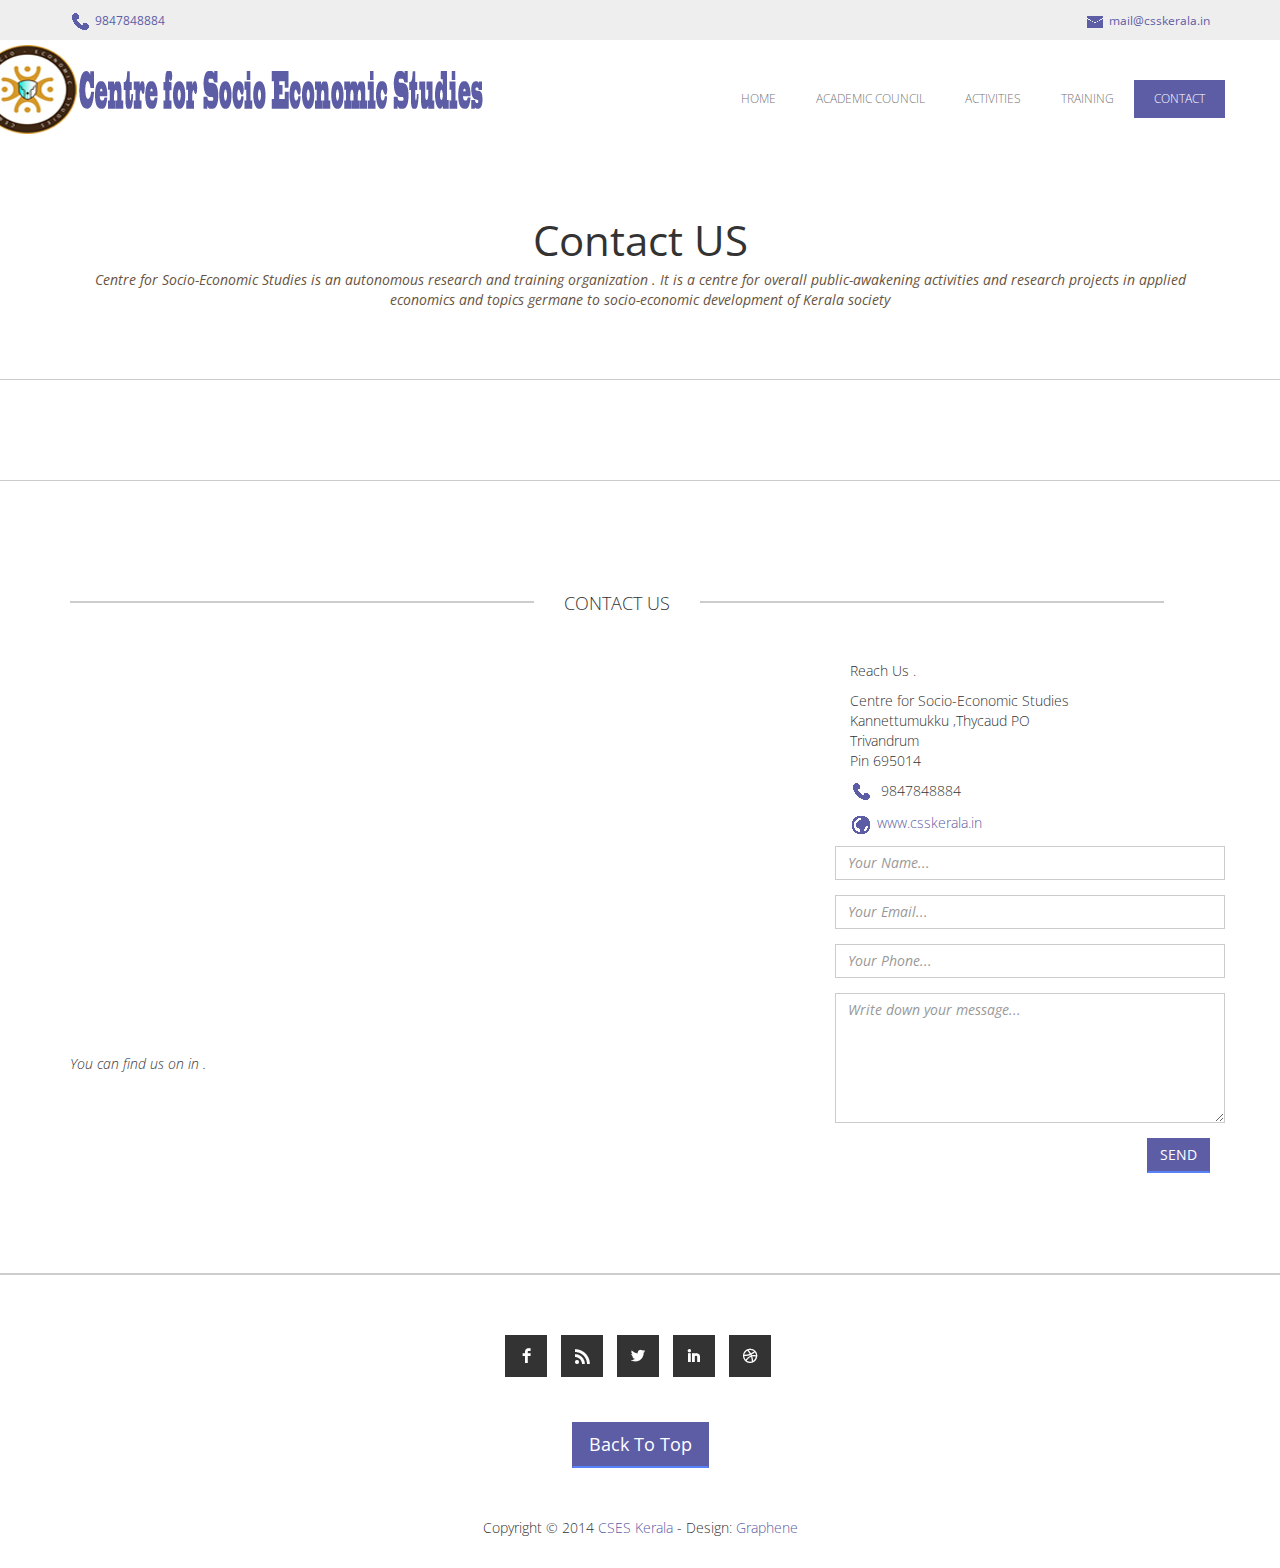
<file: contact.html>
<!DOCTYPE html>
<html lang="en">
    <head>
        <title>CSS Kerala | Contact Us</title>
       <meta name="keywords" content="research,training,organization,public-awakening activities,kerala,Economic,Social, socio economic" />
        <meta name="description" content="CSS Kerala an autonomous research and training organization.A centre for overall public-awakening activities and research projects." />


      <script>
       function mailsend()
       {
           var name = $("#name").val();
           var email = $("#email1").val();
           var phone = $("#number").val();
  		   var message  = $("#msg").val();
         if((name.length!=0)&&(email.length!=0)&&(phone.length!=0)&&(message.length!=0))   
        {
               $.ajax({
    			type: "POST",
				url:"contact.php",
				data: {name:name,email:email,number:phone,msg:message},
				success: function(data){
				$("#submit_button").html(data);
			
			},
	       });   
        }
        else{alert('Please fill up all fields');}
       }
     
     
     
      </script>


        <meta charset="UTF-8">
        <meta name="viewport" content="width=device-width, initial-scale=1.0">
        <!--<link rel="shortcut icon" href="PUT YOUR FAVICON HERE">-->
        
        <!-- Google Web Font Embed -->
        <link href='http://fonts.googleapis.com/css?family=Open+Sans:400,300,300italic,400italic,600,600italic,700,700italic,800,800italic' rel='stylesheet' type='text/css'>
        
        <!-- Bootstrap core CSS -->
        <link href="css/bootstrap.css" rel='stylesheet' type='text/css'>

        <!-- Custom styles for this template -->
        <link href="js/colorbox/colorbox.css"  rel='stylesheet' type='text/css'>
        <link href="css/templatemo_style.css"  rel='stylesheet' type='text/css'>

        <!-- HTML5 shim and Respond.js IE8 support of HTML5 elements and media queries -->
        <!--[if lt IE 9]>
          <script src="https://oss.maxcdn.com/libs/html5shiv/3.7.0/html5shiv.js"></script>
          <script src="https://oss.maxcdn.com/libs/respond.js/1.3.0/respond.min.js"></script>
        <![endif]-->
    </head>
    
    <body>

        <div class="templatemo-top-bar" id="templatemo-top">
            <div class="container">
                <div class="subheader">
                   <div id="phone" class="pull-left">
                            <img src="images/phone.png" alt="phone"/>
                         9847848884
                    </div>
                    <div id="email" class="pull-right">
                            <img src="images/email.png" alt="email"/>
                mail@csskerala.in
                    </div>
                </div>
            </div>
        </div>
        <div class="templatemo-top-menu">
            <div class="container">
                <!-- Static navbar -->
                <div class="navbar navbar-default" role="navigation">
                    <div class="container">
                        <div class="navbar-header">
                                <button type="button" class="navbar-toggle" data-toggle="collapse" data-target=".navbar-collapse">
                                <span class="sr-only">Toggle navigation</span>
                                <span class="icon-bar"></span>
                                <span class="icon-bar"></span>
                                <span class="icon-bar"></span>
                                </button>
                                <a href="#" class="navbar-brand"><img src="images/templatemo_logo.png" alt="Urbanic free HTML5 template" title="Urbanic HTML5 Template" /></a>
                        </div>
                        <div class="navbar-collapse collapse" id="templatemo-nav-bar">
                            <ul class="nav navbar-nav navbar-right" style="margin-top: 40px;">
                                <li><a href="index.html">HOME</a></li>
                                <li  ><a href="about.html">ACADEMIC COUNCIL</a></li>
                                <li><a href="activities.html">ACTIVITIES</a></li>
                                <li><a href="training.html">TRAINING</a></li>
                        
                                <li class="active"><a href="contact.html">CONTACT</a></li>
                            </ul>
                        </div><!--/.nav-collapse -->
                    </div><!--/.container-fluid -->
                </div><!--/.navbar -->
            </div> <!-- /container -->
        </div>
        
        <div>
            
        </div>

        <div class="templatemo-welcome" id="templatemo-welcome">
            <div class="container">
                <div class="templatemo-slogan text-center">
                    <span class="txt_darkgrey">Contact US </span><span class="txt_orange"></span>
                    <p class="txt_slogan"><i>Centre for Socio-Economic Studies is an autonomous research and training organization . It is a centre for overall public-awakening activities and research projects in applied economics and topics germane to socio-economic development of Kerala society</i></p>
                </div>	
            </div>
        </div>
      
          <div id="templatemo-contact">
            <div class="container">
                <div class="row">
                    <div class="templatemo-line-header head_contact">
                        <div class="text-center">
                            <hr class="team_hr team_hr_left hr_gray"/><span class="txt_darkgrey">CONTACT US</span>
                            <hr class="team_hr team_hr_right hr_gray"/>
                        </div>
                    </div>

                    <div class="col-md-8">
                        <div class="templatemo-contact-map" id="map-canvas"><iframe src="https://www.google.com/maps/embed?pb=!1m10!1m8!1m3!1d1973.0535105751735!2d76.95411058527412!3d8.488974456839578!3m2!1i1024!2i768!4f13.1!5e0!3m2!1sen!2sin!4v1418544587235" width="600" height="349" frameborder="1" style="border:0"></iframe> </div>  
                        <div class="clearfix"></div>
                        <i>You can find us on  <span class="txt_orange"></span> in .</i>
                    </div>
                    <div class="col-md-4 contact_right">
                        <p>Reach Us .</p>
                        <p>Centre for Socio-Economic Studies<br>Kannettumukku ,Thycaud PO <br>Trivandrum<br>Pin 695014 </p>
                        <p><img src="images/phone1.png"  alt="icon 2" /> 9847848884</p>
                        <p><img src="images/globe.png" alt="icon 3" /><a class="link_orange" href="#"><span class="txt_orange">www.csskerala.in</span></a></p>
                        <div class="form-horizontal" >
                            <div class="form-group">
                                <input type="text" id="name" name="name" class="form-control" placeholder="Your Name..." maxlength="40" />
                            </div>
                            <div class="form-group">
                                <input type="email" name="email" id="email1" class="form-control" placeholder="Your Email..." maxlength="40" />
                            </div>
                            <div class="form-group">
                                <input type="Number" id="number" name="number" class="form-control" placeholder="Your Phone..." maxlength="40" />
                            </div>
                            <div class="form-group">
                                <textarea  class="form-control" id="msg" name="message"  style="height: 130px;" placeholder="Write down your message..."></textarea>
                            </div>
                           <span id="submit_button"> <button type="submit" class="btn btn-orange pull-right" onclick=mailsend()>SEND</button></span>
                       
                            
                    </div>
                </div><!-- /.row -->
            </div><!-- /.container -->
        </div><!-- /#templatemo-contact -->

      

                  


     

     

        <div class="templatemo-footer" >
            <div class="container">
                <div class="row">
                    <div class="text-center">

                        <div class="footer_container">
                            <ul class="list-inline">
                                <li>
                                    <a href="https://www.facebook.com/csskerala">
                                        <span class="social-icon-fb"></span>
                                    </a>
                                </li>
                                <li>
                                    <a href="#">
                                        <span class="social-icon-rss"></span>
                                    </a>
                                </li>
                                <li>
                                    <a href="https://twitter.com/CssKerala">
                                        <span class="social-icon-twitter"></span>
                                    </a>
                                </li>
                                <li>
                                    <a href="#">
                                        <span class="social-icon-linkedin"></span>
                                    </a>
                                </li>
                                <li>
                                    <a href="#">
                                        <span class="social-icon-dribbble"></span>
                                    </a>
                                </li>
                            </ul>
                            <div class="height30"></div>
                            <a class="btn btn-lg btn-orange" href="#" role="button" id="btn-back-to-top">Back To Top</a>
                            <div class="height30"></div>
                        </div>
                        <div class="footer_bottom_content">
                        	Copyright © 2014 <a href="#">CSES Kerala</a> 
                        	- Design: <a href="http://www.graphenelive.in">Graphene</a>
                        </div>
                        
                    </div>
                </div>
            </div>
        </div>

        <script src="js/jquery.min.js" type="text/javascript"></script>
        <script src="js/bootstrap.min.js"  type="text/javascript"></script>
        <script src="js/stickUp.min.js"  type="text/javascript"></script>
        <script src="js/colorbox/jquery.colorbox-min.js"  type="text/javascript"></script>
       
<!-- Graphene | CSS Kerala -->
<!--  <script src="js/templatemo_script.js"  type="text/javascript"></script>
    Free HTML5 Templates
    http://www.templatemo.com
-->
    </body>
</html>
</file>
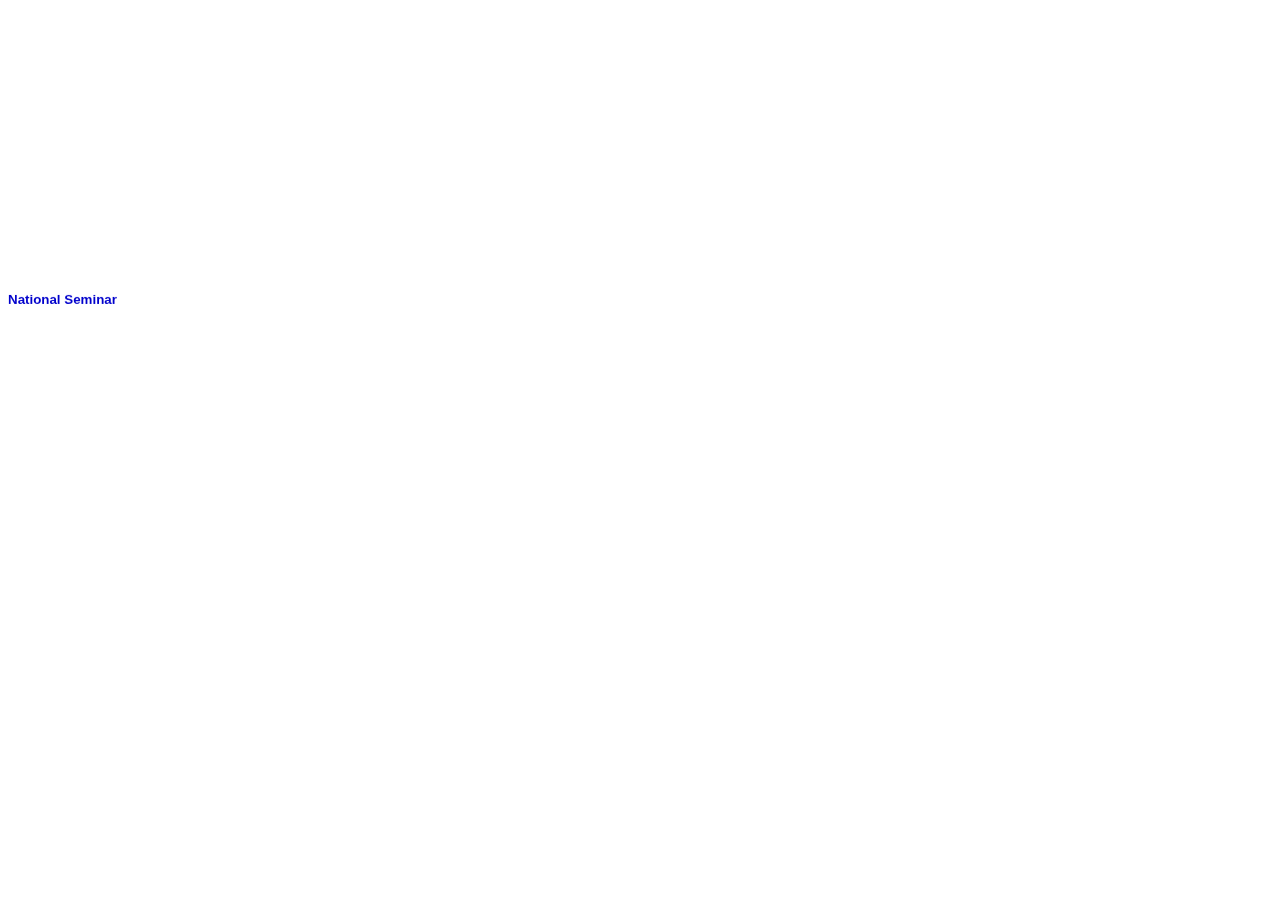
<file: news.html>
<html>
<head>
</head>
</body>

<marquee behavior="scroll" scrollamount="2" direction="up" height="300px" onmouseover="this.stop();" onmouseout="this.start();">
<div style="color: #000000; font-size: 10pt; font-family: Arial,Helvetica; background-color: inherit;">
<a href="" target="_top" class="bc_link" style="color: #0000CC; font-size: 10pt; text-decoration: none;">
<b><span style="color: #0000CC; font-size: 10pt;">
<span class="bc_title">National Seminar</span></span>
</b><br></a> &nbsp; <i>
<span class="bc_date">Sat, 20 Dec 2014 12:13:16 GMT</span>
</i><br>
<span class="bc_summary">
Centre for Socio-Economic Studies, Kerala proud to announce the National Seminar on Socio-Economic development of Kerala Society to be held on February2015.More details will be published soon . <span><br><br></div>
<div style="line-height: 1; margin: 0 0; height: 1px; overflow: hidden; border-top: 1px dotted #A0A0A0;"><br></div>

<div style="color: #000000; font-size: 10pt; font-family: Arial,Helvetica; background-color: inherit;">
<a href="" target="_top" class="bc_link" style="color: #0000CC; font-size: 10pt; text-decoration: none;">
<b><span style="color: #0000CC; font-size: 10pt;">
<span class="bc_title"> CSS Kerala on Facebook </span></span>
</b><br></a> &nbsp; <i>
<span class="bc_date">Sat, 20 Dec 2014 12:13:16 GMT</span>
</i><br>
<span class="bc_summary">
Follow us in Facebook <br>
<a>facebook.com/csskerala</a> <span><br><br></div>
<div style="line-height: 1; margin: 0 0; height: 1px; overflow: hidden; border-top: 1px dotted #A0A0A0;"><br></div>

<div style="color: #000000; font-size: 10pt; font-family: Arial,Helvetica; background-color: inherit;">
<a href="" target="_top" class="bc_link" style="color: #0000CC; font-size: 10pt; text-decoration: none;">
<b><span style="color: #0000CC; font-size: 10pt;">
<span class="bc_title">New website for CSS Kerala</span></span>
</b><br></a> &nbsp; <i>
<span class="bc_date">Sat, 20 Dec 2014 12:13:16 GMT</span>
</i><br>
<span class="bc_summary">
Centre for Socio-Economic Studies, Kerala Launched website . <span><br><br></div>
<div style="line-height: 1; margin: 0 0; height: 1px; overflow: hidden; border-top: 1px dotted #A0A0A0;"><br></div>

</marquee>
</body>

</html>
</file>
<file: js/colorbox/colorbox.css>
/*
    Colorbox Core Style:
    The following CSS is consistent between example themes and should not be altered.
*/
#colorbox, #cboxOverlay, #cboxWrapper{position:absolute; top:0; left:0; z-index:9999; overflow:hidden;}
#cboxWrapper {max-width:none;}
#cboxOverlay{position:fixed; width:100%; height:100%;}
#cboxMiddleLeft, #cboxBottomLeft{clear:left;}
#cboxContent{position:relative;}
#cboxLoadedContent{overflow:auto; -webkit-overflow-scrolling: touch;}
#cboxTitle{margin:0;}
#cboxLoadingOverlay, #cboxLoadingGraphic{position:absolute; top:0; left:0; width:100%; height:100%;}
#cboxPrevious, #cboxNext, #cboxClose, #cboxSlideshow{cursor:pointer;}
.cboxPhoto{float:left; margin:auto; border:0; display:block; max-width:none; -ms-interpolation-mode:bicubic;}
.cboxIframe{width:100%; height:100%; display:block; border:0; padding:0; margin:0;}
#colorbox, #cboxContent, #cboxLoadedContent{box-sizing:content-box; -moz-box-sizing:content-box; -webkit-box-sizing:content-box;}

/* 
    User Style:
    Change the following styles to modify the appearance of Colorbox.  They are
    ordered & tabbed in a way that represents the nesting of the generated HTML.
*/
#cboxOverlay{background:url(images/overlay.png) repeat 0 0;}
#colorbox{outline:0;}
    #cboxTopLeft{width:21px; height:21px; background:url(images/controls.png) no-repeat -101px 0;}
    #cboxTopRight{width:21px; height:21px; background:url(images/controls.png) no-repeat -130px 0;}
    #cboxBottomLeft{width:21px; height:21px; background:url(images/controls.png) no-repeat -101px -29px;}
    #cboxBottomRight{width:21px; height:21px; background:url(images/controls.png) no-repeat -130px -29px;}
    #cboxMiddleLeft{width:21px; background:url(images/controls.png) left top repeat-y;}
    #cboxMiddleRight{width:21px; background:url(images/controls.png) right top repeat-y;}
    #cboxTopCenter{height:21px; background:url(images/border.png) 0 0 repeat-x;}
    #cboxBottomCenter{height:21px; background:url(images/border.png) 0 -29px repeat-x;}
    #cboxContent{background:#fff; overflow:hidden;}
        .cboxIframe{background:#fff;}
        #cboxError{padding:50px; border:1px solid #ccc;}
        #cboxLoadedContent{margin-bottom:28px;}
        #cboxTitle{position:absolute; bottom:4px; left:0; text-align:center; width:100%; color:#949494;}
        #cboxCurrent{position:absolute; bottom:4px; left:58px; color:#949494;}
        #cboxLoadingOverlay{background:url(images/loading_background.png) no-repeat center center;}
        #cboxLoadingGraphic{background:url(images/loading.gif) no-repeat center center;}

        /* these elements are buttons, and may need to have additional styles reset to avoid unwanted base styles */
        #cboxPrevious, #cboxNext, #cboxSlideshow, #cboxClose {border:0; padding:0; margin:0; overflow:visible; width:auto; background:none; }
        
        /* avoid outlines on :active (mouseclick), but preserve outlines on :focus (tabbed navigating) */
        #cboxPrevious:active, #cboxNext:active, #cboxSlideshow:active, #cboxClose:active {outline:0;}

        #cboxSlideshow{position:absolute; bottom:4px; right:30px; color:#0092ef;}
        #cboxPrevious{position:absolute; bottom:0; left:0; background:url(images/controls.png) no-repeat -75px 0; width:25px; height:25px; text-indent:-9999px;}
        #cboxPrevious:hover{background-position:-75px -25px;}
        #cboxNext{position:absolute; bottom:0; left:27px; background:url(images/controls.png) no-repeat -50px 0; width:25px; height:25px; text-indent:-9999px;}
        #cboxNext:hover{background-position:-50px -25px;}
        #cboxClose{position:absolute; bottom:0; right:0; background:url(images/controls.png) no-repeat -25px 0; width:25px; height:25px; text-indent:-9999px;}
        #cboxClose:hover{background-position:-25px -25px;}

/*
  The following fixes a problem where IE7 and IE8 replace a PNG's alpha transparency with a black fill
  when an alpha filter (opacity change) is set on the element or ancestor element.  This style is not applied to or needed in IE9.
  See: http://jacklmoore.com/notes/ie-transparency-problems/
*/
.cboxIE #cboxTopLeft,
.cboxIE #cboxTopCenter,
.cboxIE #cboxTopRight,
.cboxIE #cboxBottomLeft,
.cboxIE #cboxBottomCenter,
.cboxIE #cboxBottomRight,
.cboxIE #cboxMiddleLeft,
.cboxIE #cboxMiddleRight {
    filter: progid:DXImageTransform.Microsoft.gradient(startColorstr=#00FFFFFF,endColorstr=#00FFFFFF);
}
</file>
<file: css/templatemo_style.css>
/* 
templatemo.com 395 urbanic
*/

/* 
Urbanic Template 
http://www.templatemo.com/preview/templatemo_395_urbanic 
*/

body, html { overflow-x:hidden; }

body {
    background-color: #ffffff;
    font-family:  'Open Sans', Arial, Helvetice Neue, sans-serif;
    font-size: 12px;
    
    font-weight: 300; 
    font-style: normal; 
    -webkit-font-smoothing: antialiased; /* Fix for webkit rendering */
    -webkit-text-size-adjust: 100%;
}

h1, h2, h3, h4, h5, h6, span, p { font-family: 'Open Sans', Arial, Helvetice Neue, sans-serif; }

* {
  -webkit-border-radius: 0 !important;
     -moz-border-radius: 0 !important;
          border-radius: 0 !important;
}

.templatemo_clear {
    clear: both;
}

.height30 {
    height: 30px;
}
.feedheading{

color:#5d5da6;
font-size:21px;
font-weight:2em;
text-align:center;
}


.templatemo-top-bar {
    min-height: 40px;
    background-color:#eeeeee;
}

.templatemo-top-menu {
    min-height:110px;
    background-color:#ffffff;
    z-index: 5000;
    width:100%;
}

.templatemo-top-menu .navbar-toggle {
    margin-top: 38px;
}

.templatemo-top-menu .navbar-brand {
    padding: 0;
    margin: 30px 0 0 0;
}

/* ------ Carousel ----- */

#templatemo-carousel {
    background: url('../images/templatemo_carousel_bg.jpg') no-repeat center center fixed; 
    -webkit-background-size: cover;
    -moz-background-size: cover;
    -o-background-size: cover;
    background-size: cover;
    overflow-x: hidden;
      overflow-y: hidden;
    margin-bottom:0;
    height: 500px;
}

#templatemo-carousel .carousel-caption {
    z-index: 10;
}

#templatemo-carousel .item {
    height: 500px;
}
#templatemo-carousel .carousel-inner > .item > img {
    position: absolute;
    min-width: 100%;
    height: 500px;
    left: 0;
    top: 0;
}

@media (min-width: 768px) {
    #templatemo-carousel .carousel-caption p {
        margin-bottom: 20px;
        line-height: 1.4;
        font-size: 21px;
    }

    #templatemo-carousel .carousel-caption {
        padding-bottom: 140px;
        right: 20%;
        left: 20%;
    }
}

@media (max-width: 768px) {
    #templatemo-carousel .carousel-caption {
        padding-bottom: 120px;
    }
}

@media (max-width: 1024px) {
    #templatemo-carousel {
        background: url('../images/templatemo_carousel_bg_s.jpg') no-repeat center center; 
        -webkit-background-size: cover;
        -moz-background-size: cover;
        -o-background-size: cover;
        background-size: cover;
        overflow-x: hidden;
        margin-bottom:0;
        height: 500px;
    }
}

/* ------ End of Carousel ----- */

/* ------ Welcome & Slogna ------ */
.templatemo-welcome {
    border-bottom: 1px solid #cccccc;
    min-height: 230px;
}

.templatemo-slogan {
    font-family:  'Open Sans', sans-serif;
    font-weight: normal;
    font-size: 42px;
    margin: 60px 0;
    color: #333333;
}

.templatemo-service {
    margin-bottom: 100px;
    margin-top: 100px;
}

.templatemo-service-item {
    font-family:  'Open Sans', sans-serif;
    margin-bottom: 10px;
    font-size: 20px;
}


.templatemo-service-item p {
    font-weight: lighter; 
    text-align: justify; 
    margin-top: 25px;
    font-size: 14px;
    color: #000000;
}

.subheader {
    font-family: 'Open Sans', sans-serif;
    font-weight: normal;
    margin-top: 12px;
    font-size: 12px;
    color: #5d5da6;
}


.btn-orange {
    background-color: #5d5da6;
    border-bottom:2px solid #5882FA;
    -webkit-border-radius: 0;
    -moz-border-radius: 0;
    border-radius: 0;
    color:#ffffff;
}

.btn-orange:hover, .btn-orange:focus, .btn-orange:active, .btn-orange.active, .open .dropdown-toggle.btn-orange {
    background-color: #5882FA;
    color:#ffffff;
}

.btn-green {
    background-color:#2ecc71;
    border-bottom:2px solid #27ae60;
    -webkit-border-radius: 0;
    -moz-border-radius: 0;
    border-radius: 0;
    color:#ffffff;
}

.btn-green:hover, .btn-green:focus, .btn-green:active, .btn-green.active, .open .dropdown-toggle.btn-green {
    background-color: #27ae60;
    color:#ffffff;
}

.nav > li > a {
    padding: 10px 20px;
}

.nav > li > a:hover,
.nav > li > a:focus {
    background-color: #5d5da6;
    color:#fff;
}

.navbar-default .navbar-nav > li > a:hover,
.navbar-default .navbar-nav > li > a:focus {
    background-color: #5d5da6;
    color:#fff;
}


.nav > li > a {
    color: #929292;
}
.navbar-default {
    background-color:#fff;
    border:none;
}

.navbar-default .navbar-nav > .active > a,
.navbar-default .navbar-nav > .active > a:hover,
.navbar-default .navbar-nav > .active > a:focus {
    background-color: #5d5da6;
    color:#fff;
}

.navbar {
    margin-bottom: 0px;
}

.templatemo-service-item-header {
    margin-left: -10px; 
    padding: 16px 20px 20px; 
    font-weight: 100;
    display: inline-block;
}

.templatemo-header-orange {
    background-color:#5d5da6;
    min-width: 298px;
    height: 67px;
    color: #fff; 

}

.team_hr {
    border: 1px solid #fff; 
    width: 39.5%; 
    float: left;
}

.team_hr_left {
    margin-right: 30px;
    margin-left: 15px; 
}

.team_hr_right {
    margin-left: 30px;
}

.hr_gray {
    border: 1px solid #cccccc; 
}

.templatemo-team {
    background: url('../images/background.png') ; 
    font-family:  'Open Sans', sans-serif;
    min-height:590px;
    color:#ffffff;

}
.templatemo-line-header {
    margin-top:100px;
    margin-bottom:80px;
}

.member-thumb:hover .thumb-overlay {
    transition: all 0.3s ease-in-out 0s;
    visibility: visible;
    opacity: 1;
}

.member-thumb {
    position: relative;
    overflow: hidden;
}

.member-thumb .thumb-overlay {
    background-color: rgba(10, 9, 8, 0.8);
    position: absolute;
    visibility: hidden;
    padding-top: 35%;
    padding-left: 25%;
    height: 100%;
    width: 100%;
    opacity: 0;
    right: 0;
    top: 0;
}

.thumb-overlay a {
    float:left;
    margin-right: 36px;
    font-size:30px;
    font-weight:5em;
    color:#ffff;
}



.team-inner {
    margin-top:10px;
}

.team-inner-header {
    font-family: 'Open Sans', sans-serif;
    font-weight:600;
    font-size:16px;
}

.team-inner-subtext {
    font-weight:normal;
    font-size:12px;
}

.row_team {
    margin-left:-50px;
    margin-top:70px;
}

.row_team li {
    list-style: none;
}

.templatemo-project-box {
    background-size: cover;
    position: relative;
    overflow: hidden;
    cursor:pointer;
    height: 200px;
    width: 200px;
}

.templatemo-project-box:hover .project-overlay {
    transition: all 0.3s ease-in-out 0s;
    visibility: visible;
    opacity: 1;
}

.project-overlay {
    background : rgba(10, 9, 8, 0.8);
    border : 2px solid #5d5da6;
    visibility: hidden;
    position: absolute;
    text-align:center;
    padding-top:40px;
    color: #ffffff;
    height: 100%;
    width: 100%;
    opacity: 0;
    right: 0;
    top: 0;
}


.project-overlay hr {
    width : 70%;
    
}

.templatemo-project-gallery li {
    margin:15px;
}

.txt_darkgrey {
    color: #333333;
}

.txt_orange {
    color: #5d5da6;
}

.txt_slogan {
    font-size:14px; 
    color:#675441;
}
.txt_slogan3 {
    font-size:19px; 
    color:#675441;
}
.txt_slogans {
    font-size:14px; 
    color:#929292;
}
.txt_slogan1 {
    font-size:16px; 
    color:#00000;
}

.templatemo-line-header span {
    font-size: 18px; 
    float :left; 
    margin-top: 10px;
}

.team_box  div {
    text-align: center; 
    padding-top: 100px;
}

.span_blog {
    margin-bottom: 80px;
}

.blog_post {
    color: #333333; 
    padding: 10px;
}

.blog_header {
    font-weight: bold; 
    font-size: 16px; 
}

.blog_text {
    text-align: justify; 
    font-size: 14px; 
    margin-top: 20px;
}

#templatemo-contact {
    margin-top:100px; 
    border-top: 1px solid #cccccc; 
    font-size:14px;
}
.templatemo-contact-map {
    margin-bottom: 15px;
    height: 378px;

}

.head_contact {
    padding-bottom:80px; 
    margin-bottom:0;
}

.contact_right img {
    margin-right:5px;
}

.contact_right form {
    padding-left:15px;
    padding-right:15px
}

.tweet_txt {
    border-left:2px solid #ffffff; 
    min-height:160px;
}

.twitter_user {
    color: #FFFF33; 
    font-size: 14px;
    float: right;
}

.templatemo-partners {
    border-top: 2px solid #cccccc;
}

.templatemo-partners .templatemo-partner-item {
    margin-bottom: 5px;
}

.templatemo-footer {
    border-top: 2px solid #cccccc; 
    margin-top: 100px;
}

.footer_container {
    margin-top:60px; 
    margin-bottom:20px;
}

.footer_bottom_content {
    margin: auto;
    margin-bottom: 30px;
    font-size: 14px;
    color:#333333;
}

.social-icon-fb {
    background: url('../images/social-icon-fb.png') no-repeat;
    width: 42px;
    height: 42px;
    display: block;
}

a:hover .social-icon-fb {
    background: url('../images/social-icon-fb.png') no-repeat;
}

.social-icon-rss {
    background: url('../images/social-icon-rss.png') no-repeat;
    width: 42px;
    height: 42px;
    display: block;
}

a:hover .social-icon-rss {
    background: url('../images/social-icon-rss.png') no-repeat;
}

.social-icon-twitter {
    background: url('../images/social-icon-twitter.png') no-repeat;
    width: 42px;
    height: 42px;
    display: block;
}

a:hover .social-icon-twitter {
    background: url('../images/social-icon-twitter.png') no-repeat;
}

.social-icon-linkedin {
    background: url('../images/social-icon-linkedin.png') no-repeat;
    width: 42px;
    height: 42px;
    display: block;
}

a:hover .social-icon-linkedin {
    background: url('../images/social-icon-linkedin.png') no-repeat;
}

.social-icon-dribbble {
    background: url('../images/social-icon-dribbble.png') no-repeat;
    width: 42px;
    height: 42px;
    display: block;
}

a:hover .social-icon-dribbble {
    background: url('../images/social-icon-dribbble.png') no-repeat;
}

ul.templatemo-project-gallery  li  a img:hover {
    border: 3px solid #5d5da6;
}

.templatemo-gallery-category a {
    color:#333333; 
}

.templatemo-gallery-category a.active {
    color:#5d5da6; 
    text-decoration:none;
}

.templatemo-gallery-category a:focus {
    color:#5d5da6;
    text-decoration:none;   
}

.templatemo-gallery-category a:hover {
    color:#5d5da6; 
    text-decoration:none;
}

.link_orange:hover {
    text-decoration:none;
}
.templatemo-project-gallery {         
    margin:0 0 0 0;
    margin-top:30px;
    margin-left: -40px;
}
.templatemo-project-gallery li {     
    list-style:none;
    margin-bottom:25px;           
}
.templatemo-project-gallery li img {
  cursor: pointer;
}

.templatemo-tweets {
    background-color: #8996a0;
    min-height:200px;
    font-family:  'Open Sans', sans-serif;
    font-size:20px;
    color:#ffffff;
    margin-top:100px;
}

.form-control {
    -webkit-border-radius: 0;
    -moz-border-radius: 0;
    border-radius: 0;
    -webkit-box-shadow: none;
    -moz-box-shadow: none;
    box-shadow: none;
    font-style: italic;
}

.btn_loadmore {
    margin-top:30px; 
    margin-bottom:80px;
}

.blog_box {
    margin-left: -12px;
}

@media (min-width:991px) and (max-width:1200px) {
    .templatemo-project-box, .project-overlay {
        height:170px;
        width:170px;
    }

    .templatemo-project-gallery {
        margin-left: -70px;
    }

    .templatemo-service-item-header {
        padding: 16px 10px 20px;
    }

    .templatemo-header-orange {
        min-width: 230px;
    }

    .team_box,  .team_box_over {
        height:220px;
        width:220px;
    }
    
}


@media (max-width:991px) {
    .team-inner {
        margin-top: 20px;
        margin-bottom: 20px;
    }
    
    .templatemo-btn-read-more {
        float:right;
        margin-bottom :40px; 
    }
}


@media (min-width:768px) and (max-width:990px) {
    .member-thumb .thumb-overlay {
        padding-left: 30%;
    }
    .templatemo-project-box , .project-overlay {
       height:130px;
       width:130px;
       padding-top: 0px;
    }

    .templatemo-project-gallery {
       margin-left: 10px; 
    }

    .blog_box{
       margin-right: -140px;
    }
}


@media (min-width: 768px) {
  .navbar-nav > li > a {
    padding-top: 9px;
    padding-bottom: 9px;
  } 
}

@media (max-width: 768px) {
    .member-thumb .thumb-overlay {
        padding-left: 40%;
       
    }
    .templatemo-btn-read-more {
            float:right;
            margin-bottom :40px; 
      }
}

@media (max-width: 380px) {
    .member-thumb .thumb-overlay {
            padding-left: 30%;

    }
    .templatemo-service-item-header {
        font-size: 16px;
        
        padding: 23px 10px 22px;
    }
    .templatemo-header-orange {
        min-width: 0px;
    }
    
}

@media (min-width:991px) and (max-width: 1200px) {
     .team_hr {
        width: 37%; 
    }
}

@media (min-width:683px) and ( max-width: 991px) {
     .team_hr {
        width: 33%;
    }
}

@media (min-width:585px) and ( max-width: 683px) {
        .member-thumb .thumb-overlay {
            padding-left: 25%;

        }
     .team_hr {
        width: 30%;
    }
}

@media (min-width:536px) and ( max-width: 585px) {
     .team_hr {
        width: 28%;
    }
}

@media  (min-width:410px) and  ( max-width: 536px) {
     .team_hr {
        width: 21%;
    }
}

@media  ( max-width: 410px) {
     .team_hr {
        width: 11%;
    }
}
#fade1{
    display: none;
    position: fixed;
    top: 0%;
    left: 0%;
    width: 100%;
    height: 100%;
    background-color: #000;
    z-index:1001;
    -moz-opacity: 0.7;
    opacity:.70;
    filter: alpha(opacity=70);
}
#light1{
    display: none;
    position: absolute;
    top: 50%;
    left: 50%;
    width: auto;
height: auto;
margin-left: -333px;
    margin-top: -100px;                 
    padding: 10px;
    border: 2px solid #FFF;
    background: #CCC;
    z-index:1002;
    overflow:visible;
}
#fade2{
    display: none;
    position: fixed;
    top: 0%;
    left: 0%;
    width: 100%;
    height: 100%;
    background-color: #000;
    z-index:1001;
    -moz-opacity: 0.7;
    opacity:.70;
    filter: alpha(opacity=70);
}
#light2{
    display: none;
    position: absolute;
    top: 50%;
    left: 50%;
   width: auto;
height: auto;
margin-left: -333px;
    margin-top: -100px;                 
    padding: 10px;
    border: 2px solid #FFF;
    background: #CCC;
    z-index:1002;
    overflow:visible;
}
#fade3{
    display: none;
    position: fixed;
    top: 0%;
    left: 0%;
    width: 100%;
    height: 100%;
    background-color: #000;
    z-index:1001;
    -moz-opacity: 0.7;
    opacity:.70;
    filter: alpha(opacity=70);
}
#light3{
    display: none;
    position: absolute;
    top: 50%;
    left: 50%;
   width: auto;
height: auto;
margin-left: -333px;
    margin-top: -100px;                 
    padding: 10px;
    border: 2px solid #FFF;
    background: #CCC;
    z-index:1002;
    overflow:visible;
}
#fade4{
    display: none;
    position: fixed;
    top: 0%;
    left: 0%;
    width: 100%;
    height: 100%;
    background-color: #000;
    z-index:1001;
    -moz-opacity: 0.7;
    opacity:.70;
    filter: alpha(opacity=70);
}

.divbox{

margin-left: 28px;
float: left;
width: 333.5px;
height: 332px;
border-radius: 39px 39px 39px 39px;
-moz-border-radius: 39px 39px 39px 39px;
-webkit-border-radius: 39px 39px 39px 39px;
border: 1px solid #e2e6e9;
overflow: hidden;
    
}
#light4{
    display: none;
    position: absolute;
    top: 50%;
    left: 50%;
   width: auto;
height: auto;
margin-left: -333px;
    margin-top: -100px;                 
    padding: 10px;
    border: 2px solid #FFF;
    background: #CCC;
    z-index:1002;
    overflow:visible;
}
#fade5{
    display: none;
    position: fixed;
    top: 0%;
    left: 0%;
    width: 100%;
    height: 100%;
    background-color: #000;
    z-index:1001;
    -moz-opacity: 0.7;
    opacity:.70;
    filter: alpha(opacity=70);
}
#light5{
    display: none;
    position: absolute;
    top: 50%;
    left: 50%;
   width: auto;
height: auto;
margin-left: -333px;
    margin-top: -100px;                 
    padding: 10px;
    border: 2px solid #FFF;
    background: #CCC;
    z-index:1002;
    overflow:visible;
}
#fade6{
    display: none;
    position: fixed;
    top: 0%;
    left: 0%;
    width: 100%;
    height: 100%;
    background-color: #000;
    z-index:1001;
    -moz-opacity: 0.7;
    opacity:.70;
    filter: alpha(opacity=70);
}
#light6{
    display: none;
    position: absolute;
    top: 50%;
    left: 50%;
    width: auto;
height: auto;
margin-left: -333px;
    margin-top: -100px;                 
    padding: 10px;
    border: 2px solid #FFF;
    background: #CCC;
    z-index:1002;
    overflow:visible;
}
</file>
